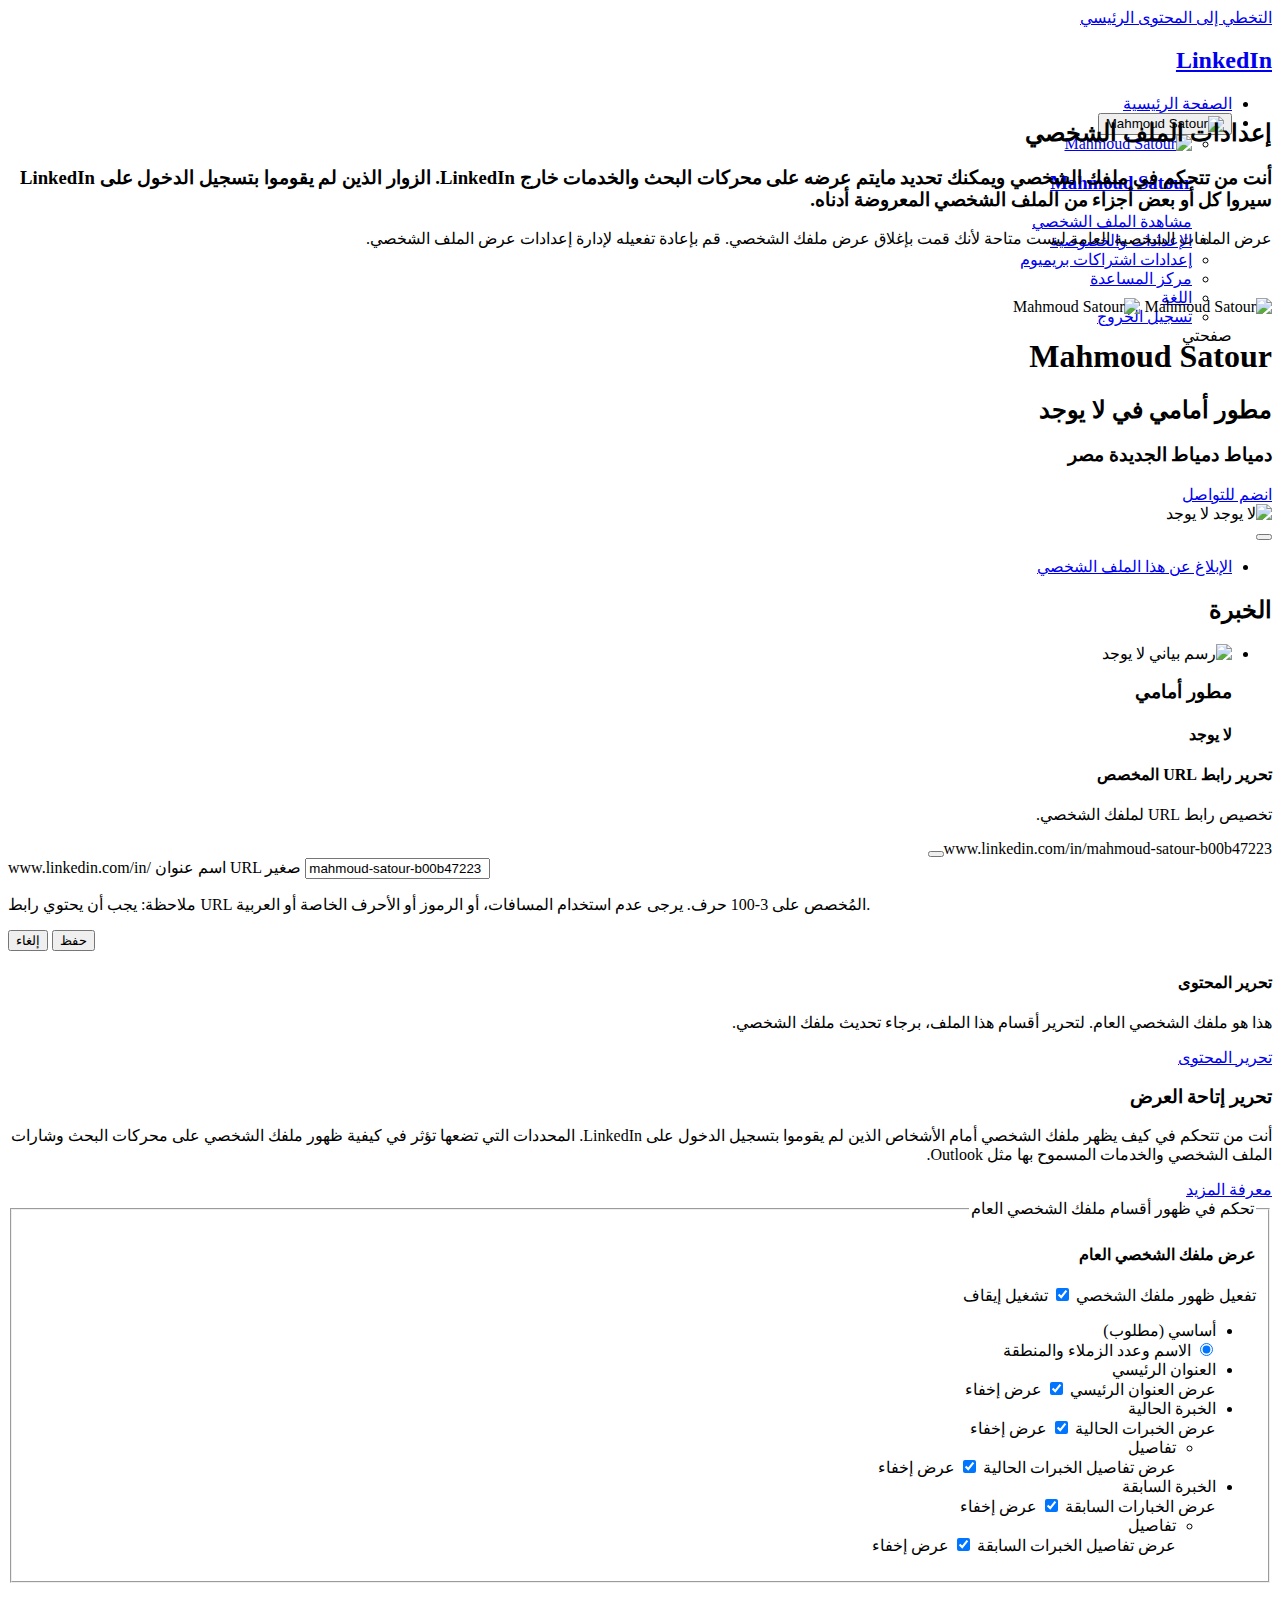
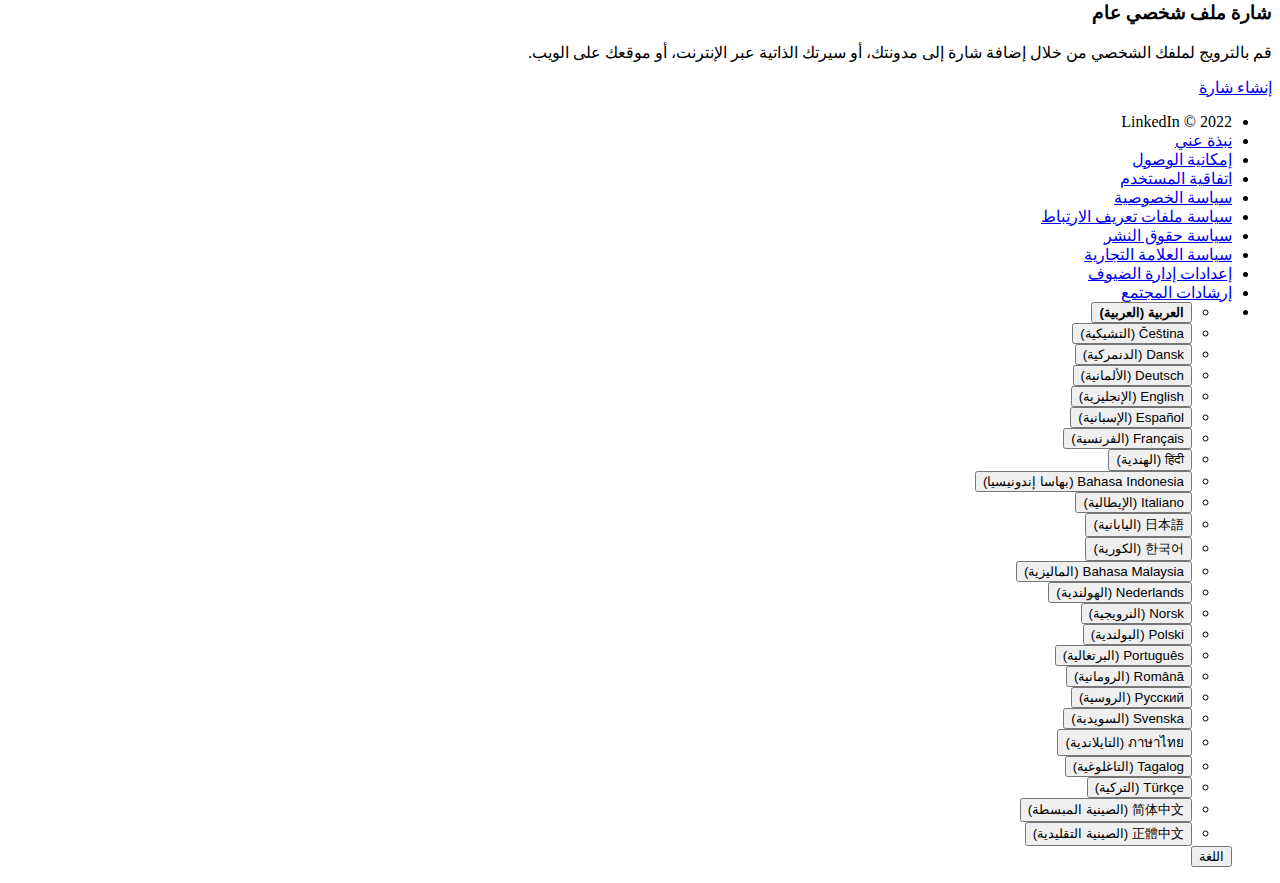
<file: images/settings.htm>
<!DOCTYPE html>


    

    
    <html lang="ar">
      <head>
        <meta name="pageKey" content="d_public-profile-settings">
<!---->        <meta name="locale" content="ar_AE">
        <meta id="config" data-app-version="2.0.540" data-call-tree-id="AAXYOpLOeEtdoF+XKTybFQ==" data-multiproduct-name="public-profile-frontend" data-service-name="public-profile-frontend" data-browser-id="ac443628-c044-4f32-8132-85f9391f26ae" data-enable-core-web-tracking>
        <link rel="canonical" href="https://www.linkedin.com/public-profile/settings">
<!----><!---->
<!---->
<!---->
<!---->
          <link rel="icon" href="https://static-exp1.licdn.com/sc/h/al2o9zrvru7aqj8e1x2rzsrca">

          <script>
            function getDfd() {let yFn,nFn;const p=new Promise(function(y, n){yFn=y;nFn=n;});p.resolve=yFn;p.reject=nFn;return p;}
            window.lazyloader = getDfd();
            window.tracking = getDfd();
            window.impressionTracking = getDfd();
            window.ingraphTracking = getDfd();
            window.appDetection = getDfd();
            window.pemTracking = getDfd();
          </script>

<!---->
        
        <title>تحرير ملفي الشخصي العام | LinkedIn</title>

        <meta name="description" content="تحرير ملفي الشخصي العام | LinkedIn">
        <meta property="og:title" content="تحرير ملفي الشخصي العام | LinkedIn">
        <meta property="og:description" content="تحرير ملفي الشخصي العام | LinkedIn">
        <meta property="og:image" content="https://static-exp1.licdn.com/sc/h/244xhbkr7g40x6bsu4gi6q4ry">
        <meta property="og:type" content="article">
        <meta property="og:url">

        <meta name="twitter:card" content="summary">
        <meta name="twitter:site" content="@Linkedin">
        <meta name="twitter:title" content="تحرير ملفي الشخصي العام | LinkedIn">
        <meta name="twitter:description" content="تحرير ملفي الشخصي العام | LinkedIn">
        <meta name="twitter:image">
        <meta name="robots" content="noarchive">

        <meta http-equiv="content-type" content="text/html; charset=UTF-8">

        <link rel="stylesheet" href="https://static-exp1.licdn.com/sc/h/7sdexfhkbr3rwx7s9kb52x5ls">
      
      </head>
      <body dir="rtl">
          
          
    

      <a href="#main-content" class="skip-link">التخطي إلى المحتوى الرئيسي</a>
  
<!---->
        
        

    
    

    
    
    
    
    

    

    

    <div id="toasts" class="toasts toasts--bottom" data-close-toast-string="إغلاق" type="bottom"></div>
  

<!---->
    
    
    <header class="header global-alert-offset">
      
        

    
    
    
    
    
    

      
      <div class="navbar global-alert-offset  " style="height: 52px">
        <div class="navbar__wrapper ">
          
        <div class="member-nav-header__container">
          <a href="https://www.linkedin.com/?trk=nav_logo" data-tracking-control-name="nav_logo" class="member-nav-header__logo-link " aria-label="LinkedIn" data-tracking-will-navigate>
              <h2 class="sr-only member-nav-header__logo-text ">
                LinkedIn
              </h2>
              <icon class="member-nav-header__logo-icon " data-delayed-url="https://static-exp1.licdn.com/sc/h/64x33s3lxd27lb5jrntc2qt3s" data-svg-class-name="member-nav-header__logo-icon-svg"></icon>
          </a>
<!---->        </div>
        <nav class="member-nav-header__subnav " aria-label="تصفح الحساب">
          <ul class="member-nav-header__link-list ">
            
            <li class="member-nav-header__link-item ">
              
  <a href="https://www.linkedin.com/feed/?trk=nav_back_to_linkedin" data-tracking-control-name="nav_back_to_linkedin" class="member-nav-header__nav-link " aria-label="العودة إلى الصفحة الرئيسية في LinkedIn.com" data-tracking-will-navigate>
    <icon class="member-nav-header__nav-icon" data-delayed-url="https://static-exp1.licdn.com/sc/h/1leevorltzvv6x994obucnld3">
    </icon>
      <span class="member-nav-header__nav-text">الصفحة الرئيسية</span>
  </a>

            </li>
            <li class="member-nav-header__link-item ">
              

  
  
  
  
  
  
  

  

    

    <div class="collapsible-dropdown member-nav-menu">
          
        <button aria-label="قائمة إعدادات الحساب" class="member-nav-menu__button" data-tracking-control-name="member-nav-menu_outlet-button">
          
      <img class="artdeco-entity-image artdeco-entity-image--circle-1 artdeco-entity-image--ghost member-nav-header__profile-photo" data-delayed-url="https://static-exp1.licdn.com/sc/h/244xhbkr7g40x6bsu4gi6q4ry" data-ghost-classes="artdeco-entity-image--ghost" data-ghost-url="https://static-exp1.licdn.com/sc/h/244xhbkr7g40x6bsu4gi6q4ry" alt="Mahmoud Satour">
  
        </button>
      

        <ul class="collapsible-dropdown__list hidden" role="menu" tabindex="-1">
          
        <li class="member-nav-menu__profile-container">
          <a href="https://www.linkedin.com/profile/view?id=ADoAADg7bXABQxSUtXbHriJhk3nLtEKtw5UCun8&amp;trk=nav_responsive_tab_profile_pic" class="member-nav-menu__item-link member-nav-menu__item-link--profile" role="menuitem" title="مشاهدة الملف الشخصي" data-tracking-control-name="nav_responsive_tab_profile_pic" data-tracking-will-navigate>
            <span class="member-nav-menu__profile-photo-container">
              
      <img class="artdeco-entity-image artdeco-entity-image--circle-5 artdeco-entity-image--ghost member-nav-menu__profile-photo" data-delayed-url="https://static-exp1.licdn.com/sc/h/244xhbkr7g40x6bsu4gi6q4ry" data-ghost-classes="artdeco-entity-image--ghost" data-ghost-url="https://static-exp1.licdn.com/sc/h/244xhbkr7g40x6bsu4gi6q4ry" alt="Mahmoud Satour">
  
            </span>
            <span>
              <h3 class="member-nav-menu__member-name">Mahmoud Satour</h3>
              <span class="member-nav-menu__profile-view">مشاهدة الملف الشخصي</span>
            </span>
          </a>
        </li>
        <li class="member-nav-menu__item">
          <a href="https://www.linkedin.com/psettings/?trk=nav_account_sub_nav_settings" class="member-nav-menu__item-link member-nav-menu__item-link--default" role="menuitem" title="الإعدادات والخصوصية" data-tracking-control-name="nav_account_sub_nav_settings" data-tracking-will-navigate>
            الإعدادات والخصوصية
          </a>
        </li>
        <li class="member-nav-menu__item">
          <a href="https://www.linkedin.com/premium/manage/?trk=nav_account_sub_nav_premium" class="member-nav-menu__item-link member-nav-menu__item-link--default" role="menuitem" title="إعدادات اشتراكات بريميوم" data-tracking-control-name="nav_account_sub_nav_premium" data-tracking-will-navigate>
            إعدادات اشتراكات بريميوم
          </a>
        </li>
        <li class="member-nav-menu__item">
          <a href="https://www.linkedin.com/help/linkedin?trk=neptune_help" class="member-nav-menu__item-link member-nav-menu__item-link--default" rel="nofollow" role="menuitem" title="مركز المساعدة" target="_blank" data-tracking-control-name="neptune_help" data-tracking-will-navigate>
            مركز المساعدة
          </a>
        </li>
        <li class="member-nav-menu__item">
          <a href="https://www.linkedin.com/psettings/select-language?trk=nav_account_sub_nav_language" class="member-nav-menu__item-link member-nav-menu__item-link--default" title="اللغة" role="menuitem" data-tracking-control-name="nav_account_sub_nav_language" data-tracking-will-navigate>
            اللغة
          </a>
        </li>

        
                  
                

        <li class="member-nav-menu__item member-nav-menu__signout">
          <a href="https://www.linkedin.com/uas/logout?session_full_logout=true&amp;csrfToken=ajax%3A4191441632667572152&amp;trk=nav_account_sub_nav_signout" class="member-nav-menu__item-link member-nav-menu__item-link--default" role="menuitem" title="تسجيل الخروج" data-tracking-control-name="nav_account_sub_nav_signout" data-tracking-will-navigate>
            تسجيل الخروج
          </a>
        </li>
      
        </ul>

<!---->    </div>
  
  
                <span class="member-nav-header__nav-text">صفحتي</span>
            </li>
          </ul>
        </nav>
      
        </div>
      </div>

  
      
    </header>

    

<!---->
    <main class="main" id="main-content" role="main">
      <section class="core-rail">
        
        
      

        <div class="details">
          
        
        
    <section class="core-section-container settings-header">
<!---->
        <h2 class="core-section-container__title">
          إعدادات الملف الشخصي 
        </h2>

<!---->
      <div class="core-section-container__content">
        
          <h3 class="settings-header__subtitle">أنت من تتحكم في ملفك الشخصي ويمكنك تحديد مايتم عرضه على محركات البحث والخدمات خارج LinkedIn. الزوار الذين لم يقوموا بتسجيل الدخول على LinkedIn سيروا كل أو بعض أجزاء من الملف الشخصي المعروضة أدناه.</h3>
        
      </div>
    </section>
  

          
    
    
      <section class="profile">
        
        

    
    

    <div class="profile-off-notice">
<!---->      <p class="profile-off-notice__description">عرض الملفات الشخصية العامة ليست متاحة لأنك قمت بإغلاق عرض ملفك الشخصي. قم بإعادة تفعيله لإدارة إعدادات عرض الملف الشخصي.</p>
    </div>
  

      
    
    
    
    
    
    
    
    
    

    

    <section class="top-card-layout">
        
    <figure class="cover-img">
<!---->      <div class="cover-img__image-frame">
        <div class="cover-img__image-position ">
            <img class="cover-img__image onload" data-delayed-url="https://static-exp1.licdn.com/sc/h/5q92mjc5c51bjlwaj3rs9aa82" data-embed-id="cover-image" alt>
        </div>
      </div>
<!---->    </figure>
  

      <div class="top-card-layout__card">
          
        <div class="top-card__profile-image-container" data-section="picture">
          
      <img class="artdeco-entity-image artdeco-entity-image--circle-8 artdeco-entity-image--ghost top-card-layout__entity-image top-card__profile-image top-card__profile-image--real-image onload" data-delayed-url="https://static-exp1.licdn.com/sc/h/244xhbkr7g40x6bsu4gi6q4ry" data-ghost-classes="artdeco-entity-image--ghost" data-ghost-url="https://static-exp1.licdn.com/sc/h/244xhbkr7g40x6bsu4gi6q4ry" alt="Mahmoud Satour">
  
            
      <img class="artdeco-entity-image artdeco-entity-image--circle-8 artdeco-entity-image--ghost top-card-layout__entity-image top-card__profile-image top-card__profile-image--ghost-image onload" data-delayed-url="https://static-exp1.licdn.com/sc/h/244xhbkr7g40x6bsu4gi6q4ry" data-ghost-classes="artdeco-entity-image--ghost" data-ghost-url="https://static-exp1.licdn.com/sc/h/244xhbkr7g40x6bsu4gi6q4ry" alt="Mahmoud Satour">
  
        </div>
      

        <div class="top-card-layout__entity-info-container">
          <div class="top-card-layout__entity-info">
              <h1 class="top-card-layout__title">
                Mahmoud Satour
                
<!----><!---->      
              </h1>
              <h2 class="top-card-layout__headline">
                  مطور أمامي في لا يوجد
              </h2>

              <h3 class="top-card-layout__first-subline">
                
          
    
    

      <span class="top-card__subline-item">دمياط دمياط الجديدة مصر</span><!---->  
              
              </h3>

<!---->
            <div class="top-card-layout__cta-container">
                <a class="top-card-layout__cta top-card-layout__cta--primary" href="https://www.linkedin.com/signup/public-profile-join?vieweeVanityName=mahmoud-satour-b00b47223&amp;trk=public_profile-settings_top-card-primary-button-join-to-connect" data-tracking-control-name="public_profile-settings_top-card-primary-button-join-to-connect" data-tracking-will-navigate>
                  انضم للتواصل
                </a>
              
<!---->            </div>
          </div>

              <div class="top-card-layout__entity-info top-card-layout__entity-info--right-column">
                
          <div class="top-card__links-container">
              <div data-section="currentPositionsDetails" class="top-card__right-column-link top-card__position-info with-transition">
                
      <div class="top-card-link">
        
    

      
      <img class="artdeco-entity-image artdeco-entity-image--square-1 artdeco-entity-image--ghost top-card-link__logo" data-delayed-url="https://static-exp1.licdn.com/sc/h/3dtfvv2esz58o2zimai1h3v2d" data-ghost-classes="artdeco-entity-image--ghost" data-ghost-url="https://static-exp1.licdn.com/sc/h/3dtfvv2esz58o2zimai1h3v2d" alt="لا يوجد">
  
    <span class="top-card-link__description">
      لا يوجد<!---->    </span>
  
      </div>
  
              </div>
<!----><!----><!---->          </div>
      
              </div>
        </div>

        

    
    
    
    
    
    
    
    
    

      <div class="ellipsis-menu top-card-layout__ellipsis-menu">
        

    

    <div class="collapsible-dropdown">
          
            <button class="ellipsis-menu__trigger  collapsible-dropdown__button" aria-expanded="false" aria-label="فتح القائمة" data-tracking-control-name="public_profile-settings_ellipsis-menu-trigger">
              <icon class="ellipsis-menu__trigger-icon" data-delayed-url="https://static-exp1.licdn.com/sc/h/8qp95h4fglmoykpiam2j9pxo3"></icon>
            </button>
          

        <ul class="collapsible-dropdown__list hidden" role="menu" tabindex="-1">
          
            

              <li class="ellipsis-menu__item">
                <a href="https://www.linkedin.com/login/ar?session_redirect=https%3A%2F%2Fwww%2Elinkedin%2Ecom%2Fpublic-profile%2Fsettings&amp;fromSignIn=true&amp;trk=public_profile-settings_ellipsis-menu-sign-in-redirect" class="ellipsis-menu__item-button" data-tracking-control-name="public_profile-settings_ellipsis-menu-sign-in-redirect" data-tracking-will-navigate>
                  <icon class="ellipsis-menu__item-icon" data-delayed-url="https://static-exp1.licdn.com/sc/h/43bxdx7i9x7nc4dsqaf24dop1"></icon>
                  الإبلاغ عن هذا الملف الشخصي
                </a>
              </li>
          
        </ul>

<!---->    </div>
  

      </div>


<!---->      </div>
    </section>
  
  

<!---->
<!---->
<!---->
          

    

    
      
    <section class="core-section-container core-section-container--with-border pp-section experience">
<!---->
        
            <h2 class="core-section-container__title">
              
        الخبرة
      
            </h2>
        
      
<!---->
      <div class="core-section-container__content">
        
        <ul class="experience__list">
              
    
    
    

    
    

    <li class="profile-section-card  experience-item" data-section="currentPositionsDetails">
<!---->          
      <img class="artdeco-entity-image artdeco-entity-image--square-4 artdeco-entity-image--ghost profile-section-card__image" data-delayed-url="https://static-exp1.licdn.com/sc/h/3dtfvv2esz58o2zimai1h3v2d" data-ghost-classes="artdeco-entity-image--ghost" data-ghost-url="https://static-exp1.licdn.com/sc/h/3dtfvv2esz58o2zimai1h3v2d" alt="رسم بياني لا يوجد " aria-hidden="true">
  

      <div class="profile-section-card__contents">
        <h3 class="profile-section-card__title">
          
        مطور أمامي
      
        </h3>

          <h4 class="profile-section-card__subtitle">
              
        لا يوجد
      
          </h4>

        

        <div class="profile-section-card__meta">
          
<!---->
<!---->
<!---->      
        </div>
      </div>

      
    </li>
  
  
        </ul>
      
      </div>
    </section>
  
  
  

<!---->
<!---->
<!---->
<!---->
<!---->
<!---->
<!---->
<!---->
<!---->
<!---->
<!---->

<!---->
<!---->
<!---->
<!---->
<!---->
<!---->
<!---->
<!---->
<!---->    
      </section>
  
  

<!---->  
      
      
        </div>
      </section>
      <section class="right-rail">
        
        
          
    
    
    
    
    
    
    

    

    
    
    
    
    
    
    

    <section class="vanity-name">
      <form class="vanity-name__form vanity-name__form--display-vanity" method="POST">
        <icon class="vanity-name__link-icon" alt data-delayed-url="https://static-exp1.licdn.com/sc/h/e82ltdxrkctjm0in4p9s14jv2"></icon><h4 class="vanity-name__title">تحرير رابط URL المخصص</h4>
        <p class="vanity-name__description">تخصيص رابط URL لملفك الشخصي.</p>

<!---->
        <div class="vanity-name__display">
          <span class="vanity-name__domain">www.linkedin.com/in/</span><span data-js-module-id="vanity-name__display-name" class="break-words font-normal text-color-text text-sm">mahmoud-satour-b00b47223</span><button aria-label="تحرير رابط URL المخصص" class="vanity-name__edit-vanity" data-tracking-control-name="public_profile-settings_edit-vanity-url" type="button">
            <icon alt class="lazy-load" data-delayed-url="https://static-exp1.licdn.com/sc/h/3ka78g15bj1f1eiogq7mc39fb"></icon>
          </button>
        </div>

        <div class="vanity-name__editor" dir="ltr">
          <span class="vanity-name__domain" dir="ltr">www.linkedin.com/in/</span>
          <label for="vanityUrlForm" class="vanity-name__label">اسم عنوان URL صغير</label>
          <input aria-describedby="vanityNameError" class="vanity-name__input-box" id="vanityUrlForm" name="vanityName" value="mahmoud-satour-b00b47223" type="text">

          <p id="vanityNameError" role="alert" class="vanity-name__error"></p>

          <p class="vanity-name__note">ملاحظة: يجب أن يحتوي رابط URL المُخصص على 3-100 حرف. يرجى عدم استخدام المسافات، أو الرموز أو الأحرف الخاصة أو العربية.</p>

          <div class="vanity-name__buttons">
            <button class="vanity-name__button vanity-name__button--cancel" data-tracking-control-name="public_profile-settings_vanity-cancel-btn" type="button">
              إلغاء
            </button>
            <button class="vanity-name__button vanity-name__button--submit" data-tracking-control-name="public_profile-settings_vanity-save-btn" type="submit">
              حفظ
            </button>
          </div>
        </div>
      </form>
<!---->    </section>
  

    

    
    
    

    <div class="edit-content">
      <icon class="edit-content__paragraph-icon" alt data-delayed-url="https://static-exp1.licdn.com/sc/h/29if0xeoti4lu95ha890qlqt3"></icon><h4 class="edit-content__title">تحرير المحتوى </h4>
      <p class="edit-content__description">هذا هو ملفك الشخصي العام. لتحرير أقسام هذا الملف، برجاء تحديث ملفك الشخصي.</p>
      <a class="edit-content__button" data-tracking-control-name="public_profile-settings_edit-profile-content" data-tracking-will-navigate href="https://eg.linkedin.com/in/mahmoud-satour-b00b47223?trk=public_profile-settings_edit-profile-content">
        تحرير المحتوى
      </a>
    </div>
  

    

    
    
    
    
    

    <section class="controls">
      <div class="controls__header">
        <icon class="controls__eyeball-icon" alt data-delayed-url="https://static-exp1.licdn.com/sc/h/f1nspg5c4iqare2xp2vbhud0w"></icon><h3 class="controls__header-title">تحرير إتاحة العرض</h3>
          <p class="controls__header-description">أنت من تتحكم في كيف يظهر ملفك الشخصي أمام الأشخاص الذين لم يقوموا بتسجيل الدخول على LinkedIn. المحددات التي تضعها تؤثر في كيفية ظهور ملفك الشخصي على محركات البحث وشارات الملف الشخصي والخدمات المسموح بها مثل Outlook.</p>
          <a aria-label="تعلم المزيد عن كيف يظهر ملفك الشخصي للزوار الذين لم يقوموا بتسجيل الدخول." class="controls__header-link" data-tracking-control-name="public_profile-settings_learn-more" data-tracking-will-navigate href="https://www.linkedin.com/help/linkedin/answer/79854?trk=public_profile-settings_learn-more&amp;lang=ar">
            معرفة المزيد
          </a>
      </div>
      

    
    
    
    


    <form class="controls-form">
      <fieldset>
        <legend class="controls-form__section-legend">تحكم في ظهور أقسام ملفك الشخصي العام</legend>
        <div id="profile-visibility-control" class="controls-form__profile-visibility-setting">
          <h4 class="controls-form__card-header" aria-hidden="true">عرض ملفك الشخصي العام</h4>
          

    
    

    <div class="toggle">
      <span class="hidden" id="toggle-visibilityLevel-description">تفعيل ظهور ملفك الشخصي</span>
      <input aria-describedby="toggle-visibilityLevel-description" checked class="toggle__checkbox" data-tracking-control-name="public_profile-settings_toggle-profile-visibility" id="toggle-visibilityLevel" name="toggle-visibilityLevel" role="switch" type="checkbox">

      <label class="toggle__label " for="toggle-visibilityLevel">
          <span class="toggle__label-text toggle__label-text--checked">
              تشغيل
          </span>
          <span class="toggle__label-text toggle__label-text--unchecked">
              إيقاف
          </span>
      </label>

    </div>
  
        </div>
        <ul class="controls-form__section-settings">
                <li class="controls-form__setting controls-form__setting--basics">
                  

    
    

    
    
    
    

    
    
    
    

    
    
    
    

    <div class="controls-form__setting-toggle">
      

    
    
    

    
    

    
    
    

    
    
    

    
    
    
    
    
    
    
    
    
    
    
    
    
    
    
    
    
    
    
    

    
    
    
    

    
    
    

    
    
    

    
    
    
    
    
    
    
    
    
    
    
    
    
    
    
    
    
    
    
    

    
    

    <div class="setting-toggle__name setting-toggle__name--basics">
      أساسي (مطلوب)
    </div>

<!---->  
    </div>

      <input aria-label="عرض الاسم وعدد الزملاء والمنطقة (مطلوب)" checked data-section-input="basics" name="basicsPlaceholderInput" type="radio">
      <label for="basicsPlaceholderInput" class="controls-form__setting-value-name">
        الاسم وعدد الزملاء والمنطقة
      </label>

<!---->
<!---->  
                </li>
<!----><!---->                <li class="controls-form__setting controls-form__setting--headline">
                  

    
    

    
    
    
    

    
    
    
    

    
    
    
    

    <div class="controls-form__setting-toggle">
      

    
    
    

    
    

    
    
    

    
    
    

    
    
    
    
    
    
    
    
    
    
    
    
    
    
    
    
    
    
    
    

    
    
    
    

    
    
    

    
    
    

    
    
    
    
    
    
    
    
    
    
    
    
    
    
    
    
    
    
    
    

    
    

    <div class="setting-toggle__name setting-toggle__name--headline">
      العنوان الرئيسي
    </div>

      

    
    

    <div class="toggle">
      <span class="hidden" id="toggle-control--headline-description">عرض العنوان الرئيسي</span>
      <input aria-describedby="toggle-control--headline-description" checked class="toggle__checkbox" data-tracking-control-name="public_profile-settings_toggle-headline" id="toggle-control--headline" name="toggle-control--headline" role="switch" type="checkbox">

      <label class="toggle__label " for="toggle-control--headline">
          <span class="toggle__label-text toggle__label-text--checked">
              عرض
          </span>
          <span class="toggle__label-text toggle__label-text--unchecked">
              إخفاء
          </span>
      </label>

    </div>
  
  
    </div>

<!---->
<!---->
<!---->  
                </li>
<!---->                <li class="controls-form__setting controls-form__setting--currentPositionsDetails">
                  

    
    

    
    
    
    

    
    
    
    

    
    
    
    

    <div class="controls-form__setting-toggle">
      

    
    
    

    
    

    
    
    

    
    
    

    
    
    
    
    
    
    
    
    
    
    
    
    
    
    
    
    
    
    
    

    
    
    
    

    
    
    

    
    
    

    
    
    
    
    
    
    
    
    
    
    
    
    
    
    
    
    
    
    
    

    
    

    <div class="setting-toggle__name setting-toggle__name--currentPositionsDetails">
      الخبرة الحالية
    </div>

      

    
    

    <div class="toggle">
      <span class="hidden" id="toggle-control--currentPositionsDetails-description">عرض الخبرات الحالية</span>
      <input aria-describedby="toggle-control--currentPositionsDetails-description" checked class="toggle__checkbox" data-tracking-control-name="public_profile-settings_toggle-currentPositionsDetails" id="toggle-control--currentPositionsDetails" name="toggle-control--currentPositionsDetails" role="switch" type="checkbox">

      <label class="toggle__label " for="toggle-control--currentPositionsDetails">
          <span class="toggle__label-text toggle__label-text--checked">
              عرض
          </span>
          <span class="toggle__label-text toggle__label-text--unchecked">
              إخفاء
          </span>
      </label>

    </div>
  
  
    </div>

<!---->
      <ul>
          <li class="controls-form__setting controls-form__setting--currentPositions controls-form__setting-toggle--nested">
            

    
    
    

    
    

    
    
    

    
    
    

    
    
    
    
    
    
    
    
    
    
    
    
    
    
    
    
    
    
    
    

    
    
    
    

    
    
    

    
    
    

    
    
    
    
    
    
    
    
    
    
    
    
    
    
    
    
    
    
    
    

    
    

    <div class="setting-toggle__name setting-toggle__name--currentPositions">
      تفاصيل
    </div>

      

    
    

    <div class="toggle">
      <span class="hidden" id="toggle-control--currentPositions-description">عرض تفاصيل الخبرات الحالية</span>
      <input aria-describedby="toggle-control--currentPositions-description" checked class="toggle__checkbox" data-tracking-control-name="public_profile-settings_toggle-currentPositions" id="toggle-control--currentPositions" name="toggle-control--currentPositions" role="switch" type="checkbox">

      <label class="toggle__label " for="toggle-control--currentPositions">
          <span class="toggle__label-text toggle__label-text--checked">
              عرض
          </span>
          <span class="toggle__label-text toggle__label-text--unchecked">
              إخفاء
          </span>
      </label>

    </div>
  
  
          </li>
      </ul>

<!---->  
                </li>
                <li class="controls-form__setting controls-form__setting--pastPositionsDetails">
                  

    
    

    
    
    
    

    
    
    
    

    
    
    
    

    <div class="controls-form__setting-toggle">
      

    
    
    

    
    

    
    
    

    
    
    

    
    
    
    
    
    
    
    
    
    
    
    
    
    
    
    
    
    
    
    

    
    
    
    

    
    
    

    
    
    

    
    
    
    
    
    
    
    
    
    
    
    
    
    
    
    
    
    
    
    

    
    

    <div class="setting-toggle__name setting-toggle__name--pastPositionsDetails">
      الخبرة السابقة 
    </div>

      

    
    

    <div class="toggle">
      <span class="hidden" id="toggle-control--pastPositionsDetails-description">عرض الخبارات السابقة</span>
      <input aria-describedby="toggle-control--pastPositionsDetails-description" checked class="toggle__checkbox" data-tracking-control-name="public_profile-settings_toggle-pastPositionsDetails" id="toggle-control--pastPositionsDetails" name="toggle-control--pastPositionsDetails" role="switch" type="checkbox">

      <label class="toggle__label " for="toggle-control--pastPositionsDetails">
          <span class="toggle__label-text toggle__label-text--checked">
              عرض
          </span>
          <span class="toggle__label-text toggle__label-text--unchecked">
              إخفاء
          </span>
      </label>

    </div>
  
  
    </div>

<!---->
      <ul>
          <li class="controls-form__setting controls-form__setting--pastPositions controls-form__setting-toggle--nested">
            

    
    
    

    
    

    
    
    

    
    
    

    
    
    
    
    
    
    
    
    
    
    
    
    
    
    
    
    
    
    
    

    
    
    
    

    
    
    

    
    
    

    
    
    
    
    
    
    
    
    
    
    
    
    
    
    
    
    
    
    
    

    
    

    <div class="setting-toggle__name setting-toggle__name--pastPositions">
      تفاصيل
    </div>

      

    
    

    <div class="toggle">
      <span class="hidden" id="toggle-control--pastPositions-description">عرض تفاصيل الخبرات السابقة</span>
      <input aria-describedby="toggle-control--pastPositions-description" checked class="toggle__checkbox" data-tracking-control-name="public_profile-settings_toggle-pastPositions" id="toggle-control--pastPositions" name="toggle-control--pastPositions" role="switch" type="checkbox">

      <label class="toggle__label " for="toggle-control--pastPositions">
          <span class="toggle__label-text toggle__label-text--checked">
              عرض
          </span>
          <span class="toggle__label-text toggle__label-text--unchecked">
              إخفاء
          </span>
      </label>

    </div>
  
  
          </li>
      </ul>

<!---->  
                </li>
<!----><!----><!----><!----><!----><!----><!----><!----><!----><!----><!----><!----><!----><!----><!----><!---->        </ul>
      </fieldset>
    </form>
  
    </section>
  

    

    
    
    

    <div class="create-badge">
      <icon class="create-badge__profile-icon" alt data-delayed-url="https://static-exp1.licdn.com/sc/h/31wbulteewurvo42d30cd9ewd"></icon><h3 class="create-badge__title">شارة ملف شخصي عام</h3>
      <p class="create-badge__description">قم بالترويج لملفك الشخصي من خلال إضافة شارة إلى مدونتك، أو سيرتك الذاتية عبر الإنترنت، أو موقعك على الويب.</p>
      <a class="create-badge__button" href="https://www.linkedin.com/badges/profile/create?vanityname=mahmoud-satour-b00b47223&amp;preferredlocale=ar_AE&amp;trk=public_profile-settings_badge" data-tracking-control-name="public_profile-settings_badge" data-tracking-will-navigate>
        إنشاء شارة
      </a>
    </div>
  

    <code id="i18n_vanityname_not_available" style="display: none"><!--"رابط URL ليس متاحا. برجاء إدخال رابط URL آخر. "--></code>
    <code id="i18n_vanityname_length" style="display: none"><!--"يجب أن يحتوي رابط URL المُخصص على 3-100 حرف."--></code>
    <code id="i18n_vanityname_special_chars" style="display: none"><!--"رابط URL المُخصص الخاص بك يحتوي على رموز أو كلمات لا نسمح بها. برجاء إدخال رابط URL آخر. "--></code>
    <code id="i18n_vanityname_whitespace" style="display: none"><!--"لا يمكن أن يحتوي رابط URL المُخصص الخاص بك على مسافة. برجاء إدخال رابط URL آخر. "--></code>
    <code id="i18n_vanityname_too_many_attempts" style="display: none"><!--"لقد قمنا بتحديث رابط URL الخاص بك بشكل متكرر ولا يمكننا القيام بأي تغييرات حاليا. "--></code>
    <code id="i18n_something_went_wrong_try_again" style="display: none"><!--"لقد حدث خطأ ما. يرجى المحاولة مرة أخرى."--></code>
    <code id="i18n_settings_saved" style="display: none"><!--"تم بنجاح. لقد قمنا بتحديث إعداداتك. قد تستغرق محركات البحث بعض الوقت لالتقاط التغيير وإعادة تحميل البيانات. لا تتحكم LinkedIn في عملية إعادة تحميل بيانات محركات البحث."--></code>

    <code id="pemDegradationTrackingEnabled" style="display: none"><!--true--></code>
  
      
      
      </section>
    </main>

<!---->
    

    
    
    
    
    
    
    
    
    
    
    

    
    
    
    
    
    
    
    
    

    
    
    
    

    <footer class="li-footer ">
      <ul class="li-footer__list">
        <li class="li-footer__item">
          <span class="sr-only">LinkedIn</span>
          <icon class="li-footer__copy-logo" data-delayed-url="https://static-exp1.licdn.com/sc/h/b11vnqql8f4abtysggvq9v836"></icon>
          <span class="li-footer__copy-text">© 2022</span>
        </li>
        <li class="li-footer__item">
          <a href="https://about.linkedin.com?trk=d_public-profile-settings_footer-about" data-tracking-control-name="d_public-profile-settings_footer-about" data-tracking-will-navigate class="li-footer__item-link">
            نبذة عني
          </a>
        </li>
        <li class="li-footer__item">
          <a href="https://www.linkedin.com/accessibility?trk=d_public-profile-settings_footer-accessibility" data-tracking-control-name="d_public-profile-settings_footer-accessibility" data-tracking-will-navigate class="li-footer__item-link">
            إمكانية الوصول
          </a>
        </li>
        <li class="li-footer__item">
          <a href="https://www.linkedin.com/legal/user-agreement?trk=d_public-profile-settings_footer-user-agreement" data-tracking-control-name="d_public-profile-settings_footer-user-agreement" data-tracking-will-navigate class="li-footer__item-link">
            اتفاقية المستخدم
          </a>
        </li>
        <li class="li-footer__item">
          <a href="https://www.linkedin.com/legal/privacy-policy?trk=d_public-profile-settings_footer-privacy-policy" data-tracking-control-name="d_public-profile-settings_footer-privacy-policy" data-tracking-will-navigate class="li-footer__item-link">
            سياسة الخصوصية
          </a>
        </li>
        <li class="li-footer__item">
          <a href="https://www.linkedin.com/legal/cookie-policy?trk=d_public-profile-settings_footer-cookie-policy" data-tracking-control-name="d_public-profile-settings_footer-cookie-policy" data-tracking-will-navigate class="li-footer__item-link">
            سياسة ملفات تعريف الارتباط
          </a>
        </li>
        <li class="li-footer__item">
          <a href="https://www.linkedin.com/legal/copyright-policy?trk=d_public-profile-settings_footer-copyright-policy" data-tracking-control-name="d_public-profile-settings_footer-copyright-policy" data-tracking-will-navigate class="li-footer__item-link">
            سياسة حقوق النشر
          </a>
        </li>
        <li class="li-footer__item">
          <a href="https://brand.linkedin.com/policies?trk=d_public-profile-settings_footer-brand-policy" data-tracking-control-name="d_public-profile-settings_footer-brand-policy" data-tracking-will-navigate class="li-footer__item-link">
            سياسة العلامة التجارية
          </a>
        </li>
        <li class="li-footer__item">
          <a href="https://www.linkedin.com/psettings/guest-controls?trk=d_public-profile-settings_footer-guest-controls" data-tracking-control-name="d_public-profile-settings_footer-guest-controls" data-tracking-will-navigate class="li-footer__item-link">
            إعدادات إدارة الضيوف
          </a>
        </li>
        <li class="li-footer__item">
          <a href="https://www.linkedin.com/legal/professional-community-policies?trk=d_public-profile-settings_footer-community-guide" data-tracking-control-name="d_public-profile-settings_footer-community-guide" data-tracking-will-navigate class="li-footer__item-link">
            إرشادات المجتمع
          </a>
        </li>
          

          <li class="li-footer__item">
              

    
    

    

    

    <div class="collapsible-dropdown collapsible-dropdown--footer collapsible-dropdown--up language-selector">
<!---->
        <ul class="collapsible-dropdown__list hidden" role="menu" tabindex="-1">
          
          <li aria-label="تم اختيار العربية (العربية)" class="language-selector__item">
            <!-- Adding aria-label to both the li and the button because screen reader focus goes to button on desktop and li on mobile-->
            <button aria-label="تم اختيار العربية (العربية)" class="language-selector__link language-selector__link--selected" data-tracking-control-name="language-selector-ar_AE" data-locale="ar_AE" role="menuitem" lang="ar_AE">
                <strong>العربية (العربية)</strong>
            </button>
          </li>
          <li aria-label="Čeština (التشيكية)" class="language-selector__item">
            <!-- Adding aria-label to both the li and the button because screen reader focus goes to button on desktop and li on mobile-->
            <button aria-label="Čeština (التشيكية)" class="language-selector__link " data-tracking-control-name="language-selector-cs_CZ" data-locale="cs_CZ" role="menuitem" lang="cs_CZ">
                Čeština (التشيكية)
            </button>
          </li>
          <li aria-label="Dansk (الدنمركية)" class="language-selector__item">
            <!-- Adding aria-label to both the li and the button because screen reader focus goes to button on desktop and li on mobile-->
            <button aria-label="Dansk (الدنمركية)" class="language-selector__link " data-tracking-control-name="language-selector-da_DK" data-locale="da_DK" role="menuitem" lang="da_DK">
                Dansk (الدنمركية)
            </button>
          </li>
          <li aria-label="Deutsch (الألمانية)" class="language-selector__item">
            <!-- Adding aria-label to both the li and the button because screen reader focus goes to button on desktop and li on mobile-->
            <button aria-label="Deutsch (الألمانية)" class="language-selector__link " data-tracking-control-name="language-selector-de_DE" data-locale="de_DE" role="menuitem" lang="de_DE">
                Deutsch (الألمانية)
            </button>
          </li>
          <li aria-label="English (الإنجليزية)" class="language-selector__item">
            <!-- Adding aria-label to both the li and the button because screen reader focus goes to button on desktop and li on mobile-->
            <button aria-label="English (الإنجليزية)" class="language-selector__link " data-tracking-control-name="language-selector-en_US" data-locale="en_US" role="menuitem" lang="en_US">
                English (الإنجليزية)
            </button>
          </li>
          <li aria-label="Español (الإسبانية)" class="language-selector__item">
            <!-- Adding aria-label to both the li and the button because screen reader focus goes to button on desktop and li on mobile-->
            <button aria-label="Español (الإسبانية)" class="language-selector__link " data-tracking-control-name="language-selector-es_ES" data-locale="es_ES" role="menuitem" lang="es_ES">
                Español (الإسبانية)
            </button>
          </li>
          <li aria-label="Français (الفرنسية)" class="language-selector__item">
            <!-- Adding aria-label to both the li and the button because screen reader focus goes to button on desktop and li on mobile-->
            <button aria-label="Français (الفرنسية)" class="language-selector__link " data-tracking-control-name="language-selector-fr_FR" data-locale="fr_FR" role="menuitem" lang="fr_FR">
                Français (الفرنسية)
            </button>
          </li>
          <li aria-label="हिंदी (الهندية)" class="language-selector__item">
            <!-- Adding aria-label to both the li and the button because screen reader focus goes to button on desktop and li on mobile-->
            <button aria-label="हिंदी (الهندية)" class="language-selector__link " data-tracking-control-name="language-selector-hi_IN" data-locale="hi_IN" role="menuitem" lang="hi_IN">
                हिंदी (الهندية)
            </button>
          </li>
          <li aria-label="Bahasa Indonesia (بهاسا إندونيسيا)" class="language-selector__item">
            <!-- Adding aria-label to both the li and the button because screen reader focus goes to button on desktop and li on mobile-->
            <button aria-label="Bahasa Indonesia (بهاسا إندونيسيا)" class="language-selector__link " data-tracking-control-name="language-selector-in_ID" data-locale="in_ID" role="menuitem" lang="in_ID">
                Bahasa Indonesia (بهاسا إندونيسيا)
            </button>
          </li>
          <li aria-label="Italiano (الإيطالية)" class="language-selector__item">
            <!-- Adding aria-label to both the li and the button because screen reader focus goes to button on desktop and li on mobile-->
            <button aria-label="Italiano (الإيطالية)" class="language-selector__link " data-tracking-control-name="language-selector-it_IT" data-locale="it_IT" role="menuitem" lang="it_IT">
                Italiano (الإيطالية)
            </button>
          </li>
          <li aria-label="日本語 (اليابانية)" class="language-selector__item">
            <!-- Adding aria-label to both the li and the button because screen reader focus goes to button on desktop and li on mobile-->
            <button aria-label="日本語 (اليابانية)" class="language-selector__link " data-tracking-control-name="language-selector-ja_JP" data-locale="ja_JP" role="menuitem" lang="ja_JP">
                日本語 (اليابانية)
            </button>
          </li>
          <li aria-label="한국어 (الكورية)" class="language-selector__item">
            <!-- Adding aria-label to both the li and the button because screen reader focus goes to button on desktop and li on mobile-->
            <button aria-label="한국어 (الكورية)" class="language-selector__link " data-tracking-control-name="language-selector-ko_KR" data-locale="ko_KR" role="menuitem" lang="ko_KR">
                한국어 (الكورية)
            </button>
          </li>
          <li aria-label="Bahasa Malaysia (الماليزية)" class="language-selector__item">
            <!-- Adding aria-label to both the li and the button because screen reader focus goes to button on desktop and li on mobile-->
            <button aria-label="Bahasa Malaysia (الماليزية)" class="language-selector__link " data-tracking-control-name="language-selector-ms_MY" data-locale="ms_MY" role="menuitem" lang="ms_MY">
                Bahasa Malaysia (الماليزية)
            </button>
          </li>
          <li aria-label="Nederlands (الهولندية)" class="language-selector__item">
            <!-- Adding aria-label to both the li and the button because screen reader focus goes to button on desktop and li on mobile-->
            <button aria-label="Nederlands (الهولندية)" class="language-selector__link " data-tracking-control-name="language-selector-nl_NL" data-locale="nl_NL" role="menuitem" lang="nl_NL">
                Nederlands (الهولندية)
            </button>
          </li>
          <li aria-label="Norsk (النرويجية)" class="language-selector__item">
            <!-- Adding aria-label to both the li and the button because screen reader focus goes to button on desktop and li on mobile-->
            <button aria-label="Norsk (النرويجية)" class="language-selector__link " data-tracking-control-name="language-selector-no_NO" data-locale="no_NO" role="menuitem" lang="no_NO">
                Norsk (النرويجية)
            </button>
          </li>
          <li aria-label="Polski (البولندية)" class="language-selector__item">
            <!-- Adding aria-label to both the li and the button because screen reader focus goes to button on desktop and li on mobile-->
            <button aria-label="Polski (البولندية)" class="language-selector__link " data-tracking-control-name="language-selector-pl_PL" data-locale="pl_PL" role="menuitem" lang="pl_PL">
                Polski (البولندية)
            </button>
          </li>
          <li aria-label="Português (البرتغالية)" class="language-selector__item">
            <!-- Adding aria-label to both the li and the button because screen reader focus goes to button on desktop and li on mobile-->
            <button aria-label="Português (البرتغالية)" class="language-selector__link " data-tracking-control-name="language-selector-pt_BR" data-locale="pt_BR" role="menuitem" lang="pt_BR">
                Português (البرتغالية)
            </button>
          </li>
          <li aria-label="Română (الرومانية)" class="language-selector__item">
            <!-- Adding aria-label to both the li and the button because screen reader focus goes to button on desktop and li on mobile-->
            <button aria-label="Română (الرومانية)" class="language-selector__link " data-tracking-control-name="language-selector-ro_RO" data-locale="ro_RO" role="menuitem" lang="ro_RO">
                Română (الرومانية)
            </button>
          </li>
          <li aria-label="Русский (الروسية)" class="language-selector__item">
            <!-- Adding aria-label to both the li and the button because screen reader focus goes to button on desktop and li on mobile-->
            <button aria-label="Русский (الروسية)" class="language-selector__link " data-tracking-control-name="language-selector-ru_RU" data-locale="ru_RU" role="menuitem" lang="ru_RU">
                Русский (الروسية)
            </button>
          </li>
          <li aria-label="Svenska (السويدية)" class="language-selector__item">
            <!-- Adding aria-label to both the li and the button because screen reader focus goes to button on desktop and li on mobile-->
            <button aria-label="Svenska (السويدية)" class="language-selector__link " data-tracking-control-name="language-selector-sv_SE" data-locale="sv_SE" role="menuitem" lang="sv_SE">
                Svenska (السويدية)
            </button>
          </li>
          <li aria-label="ภาษาไทย (التايلاندية)" class="language-selector__item">
            <!-- Adding aria-label to both the li and the button because screen reader focus goes to button on desktop and li on mobile-->
            <button aria-label="ภาษาไทย (التايلاندية)" class="language-selector__link " data-tracking-control-name="language-selector-th_TH" data-locale="th_TH" role="menuitem" lang="th_TH">
                ภาษาไทย (التايلاندية)
            </button>
          </li>
          <li aria-label="Tagalog (التاغلوغية)" class="language-selector__item">
            <!-- Adding aria-label to both the li and the button because screen reader focus goes to button on desktop and li on mobile-->
            <button aria-label="Tagalog (التاغلوغية)" class="language-selector__link " data-tracking-control-name="language-selector-tl_PH" data-locale="tl_PH" role="menuitem" lang="tl_PH">
                Tagalog (التاغلوغية)
            </button>
          </li>
          <li aria-label="Türkçe (التركية)" class="language-selector__item">
            <!-- Adding aria-label to both the li and the button because screen reader focus goes to button on desktop and li on mobile-->
            <button aria-label="Türkçe (التركية)" class="language-selector__link " data-tracking-control-name="language-selector-tr_TR" data-locale="tr_TR" role="menuitem" lang="tr_TR">
                Türkçe (التركية)
            </button>
          </li>
          <li aria-label="简体中文 (الصينية المبسطة)" class="language-selector__item">
            <!-- Adding aria-label to both the li and the button because screen reader focus goes to button on desktop and li on mobile-->
            <button aria-label="简体中文 (الصينية المبسطة)" class="language-selector__link " data-tracking-control-name="language-selector-zh_CN" data-locale="zh_CN" role="menuitem" lang="zh_CN">
                简体中文 (الصينية المبسطة)
            </button>
          </li>
          <li aria-label="正體中文 (الصينية التقليدية)" class="language-selector__item">
            <!-- Adding aria-label to both the li and the button because screen reader focus goes to button on desktop and li on mobile-->
            <button aria-label="正體中文 (الصينية التقليدية)" class="language-selector__link " data-tracking-control-name="language-selector-zh_TW" data-locale="zh_TW" role="menuitem" lang="zh_TW">
                正體中文 (الصينية التقليدية)
            </button>
          </li>
      
        </ul>

          
        <button class="language-selector__button" aria-expanded="false" data-tracking-control-name="footer-lang-dropdown_trigger">
                <span class="language-selector__label-text">اللغة</span>
          <icon class="language-selector__label-chevron" data-delayed-url="https://static-exp1.licdn.com/sc/h/cyolgscd0imw2ldqppkrb84vo"></icon>
        </button>
      
    </div>
  
  
          </li>
      </ul>

<!---->    </footer>
  
  
  
  

        
    <script src="https://static-exp1.licdn.com/sc/h/9hringc2ccgpfp07do3aiw8il" async></script>
  

        <code id="settings" style="display: none"><!--{"showPublicProfile":true,"items":[{"settingType":"Setting","type":"basics","status":"show","nested":null,"disabled":false,"mandatory":true,"inPrivacySettings":false},{"settingType":"PictureVisibilitySetting","type":"picture","status":"show","nested":null,"disabled":true,"mandatory":true,"inPrivacySettings":false,"value":"PUBLIC","possibleValues":["CONNECTIONS","NETWORK","LINKEDIN_USER","PUBLIC"]},{"settingType":"Setting","type":"backgroundPicture","status":"show","nested":null,"disabled":true,"mandatory":false,"inPrivacySettings":false},{"settingType":"Setting","type":"headline","status":"show","nested":null,"disabled":false,"mandatory":false,"inPrivacySettings":false},{"settingType":"Setting","type":"websites","status":"show","nested":null,"disabled":true,"mandatory":false,"inPrivacySettings":false},{"settingType":"Setting","type":"currentPositionsDetails","status":"show","nested":[{"settingType":"Setting","type":"currentPositions","status":"show","nested":null,"disabled":false,"mandatory":false,"inPrivacySettings":false}],"disabled":false,"mandatory":false,"inPrivacySettings":false},{"settingType":"Setting","type":"pastPositionsDetails","status":"show","nested":[{"settingType":"Setting","type":"pastPositions","status":"show","nested":null,"disabled":false,"mandatory":false,"inPrivacySettings":false}],"disabled":false,"mandatory":false,"inPrivacySettings":false},{"settingType":"Setting","type":"projects","status":"hide","nested":null,"disabled":true,"mandatory":false,"inPrivacySettings":false},{"settingType":"Setting","type":"courses","status":"hide","nested":null,"disabled":true,"mandatory":false,"inPrivacySettings":false},{"settingType":"Setting","type":"scores","status":"hide","nested":null,"disabled":true,"mandatory":false,"inPrivacySettings":false},{"settingType":"Setting","type":"posts","status":"show","nested":null,"disabled":true,"mandatory":false,"inPrivacySettings":false},{"settingType":"Setting","type":"educationsDetails","status":"show","nested":[{"settingType":"Setting","type":"educations","status":"show","nested":null,"disabled":false,"mandatory":false,"inPrivacySettings":false}],"disabled":true,"mandatory":false,"inPrivacySettings":false},{"settingType":"Setting","type":"volunteering","status":"hide","nested":null,"disabled":true,"mandatory":false,"inPrivacySettings":false},{"settingType":"Setting","type":"recommendations","status":"show","nested":null,"disabled":true,"mandatory":false,"inPrivacySettings":false},{"settingType":"Setting","type":"languages","status":"hide","nested":null,"disabled":true,"mandatory":false,"inPrivacySettings":false},{"settingType":"Setting","type":"groups","status":"show","nested":null,"disabled":true,"mandatory":false,"inPrivacySettings":false},{"settingType":"Setting","type":"summary","status":"show","nested":null,"disabled":true,"mandatory":false,"inPrivacySettings":false},{"settingType":"Setting","type":"certifications","status":"hide","nested":null,"disabled":true,"mandatory":false,"inPrivacySettings":false},{"settingType":"Setting","type":"awards","status":"hide","nested":null,"disabled":true,"mandatory":false,"inPrivacySettings":false},{"settingType":"Setting","type":"patents","status":"hide","nested":null,"disabled":true,"mandatory":false,"inPrivacySettings":false},{"settingType":"Setting","type":"publications","status":"hide","nested":null,"disabled":true,"mandatory":false,"inPrivacySettings":false},{"settingType":"Setting","type":"organizations","status":"hide","nested":null,"disabled":true,"mandatory":false,"inPrivacySettings":false},{"settingType":"Setting","type":"skills","status":"hide","nested":null,"disabled":true,"mandatory":false,"inPrivacySettings":false}],"versionTag":"","pictureConflict":null,"vanityUrlBase":"www.linkedin.com/in/","learnMoreLink":"https://www.linkedin.com/help/linkedin/answer/79854?trk=d_public-profile-settings&lang=ar","creatorLearnMoreLink":"https://www.linkedin.com/help/linkedin/answer/125388?trk=d_public-profile-settings&lang=ar","showEducationOnProfileTopCard":true,"discloseAsProfileViewerInfo":"DISCLOSE_FULL","showGeoPlace":true,"showFullLastName":true,"showBrowseMap":true}--></code>
      

              <script src="https://static-exp1.licdn.com/sc/h/6qhvj2y4o6yf90py4820d8sg7" async></script>
          
      </body>
    </html>
</file>
